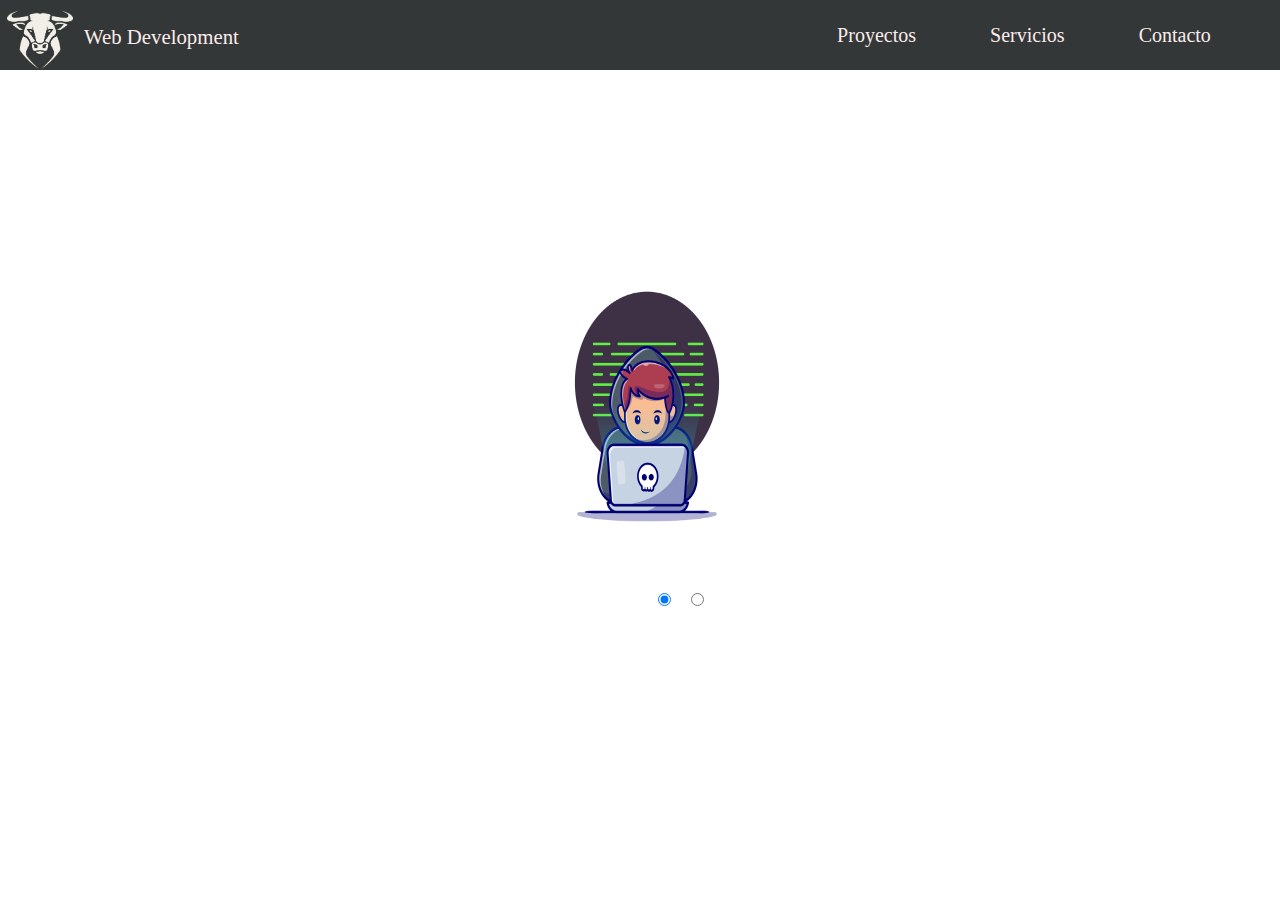
<file: Portafolio/index.html>
<!DOCTYPE html>
<html lang="en">
<head>
    <meta charset="UTF-8">
    <meta http-equiv="X-UA-Compatible" content="IE=edge">
    <meta name="viewport" content="width=<nav>, initial-scale=1.0">
    <title>Inicio</title>
    <link rel="stylesheet" href="./Styles/styles.css">
</head>
<body>
    <nav>
        <div>
            <img src="./imagenes/toro.png" alt="Logo">
            <a href="./index.html">Web Development</a>
        </div>
        <ul class="selected">
            <li>
                <a href="./indexPortafolio.html">Proyectos</a>
            </li>
            
            <li class="Serv">
                <a href="./indexServicios.html">Servicios</a>
            </li>
            <li>
                <a href="./indexContacto.html">Contacto </a>
            </li>
        </ul>
    </nav>

    <ul class="slider">
        <li>
            <input type="radio" id="btn1" name="sradio" checked>
            <label for="btn1"></label>
            <div id="Present" >
                <h1>
                Hello!<br>Do you want to know more about me? Accompany me ..
            </h1>
            
            <img id="program" src="./imagenes/logo.png">
            </div>
    </li>
    
    <li>
        <input type="radio" id="btn2" name="sradio" >
        <label for="btn2"></label>
        <div id="Perfil">
            <img class="presentacion" src="./imagenes/perifl.jpg" alt="Hobbies">
            <p>
                Hello, Welcome to my profile !! ...
                <br><br>
                that you are very well, I introduce myself. My name is Ernesto Becerril Dominguez;
                I am originally from Toluca, State of Mexico. I am a graduate of the CBTis "Ignacion Lopez rayon" 161
                in the Technical career in Informatics and I am currently studying the 6 semester of the
                Engineering in Information and Communication Technologies at the Tecnologico Nacional de Mexico
                Toluca campus.
            </p>
        </div>
    </li>
</ul>
</body>
</html>
</file>
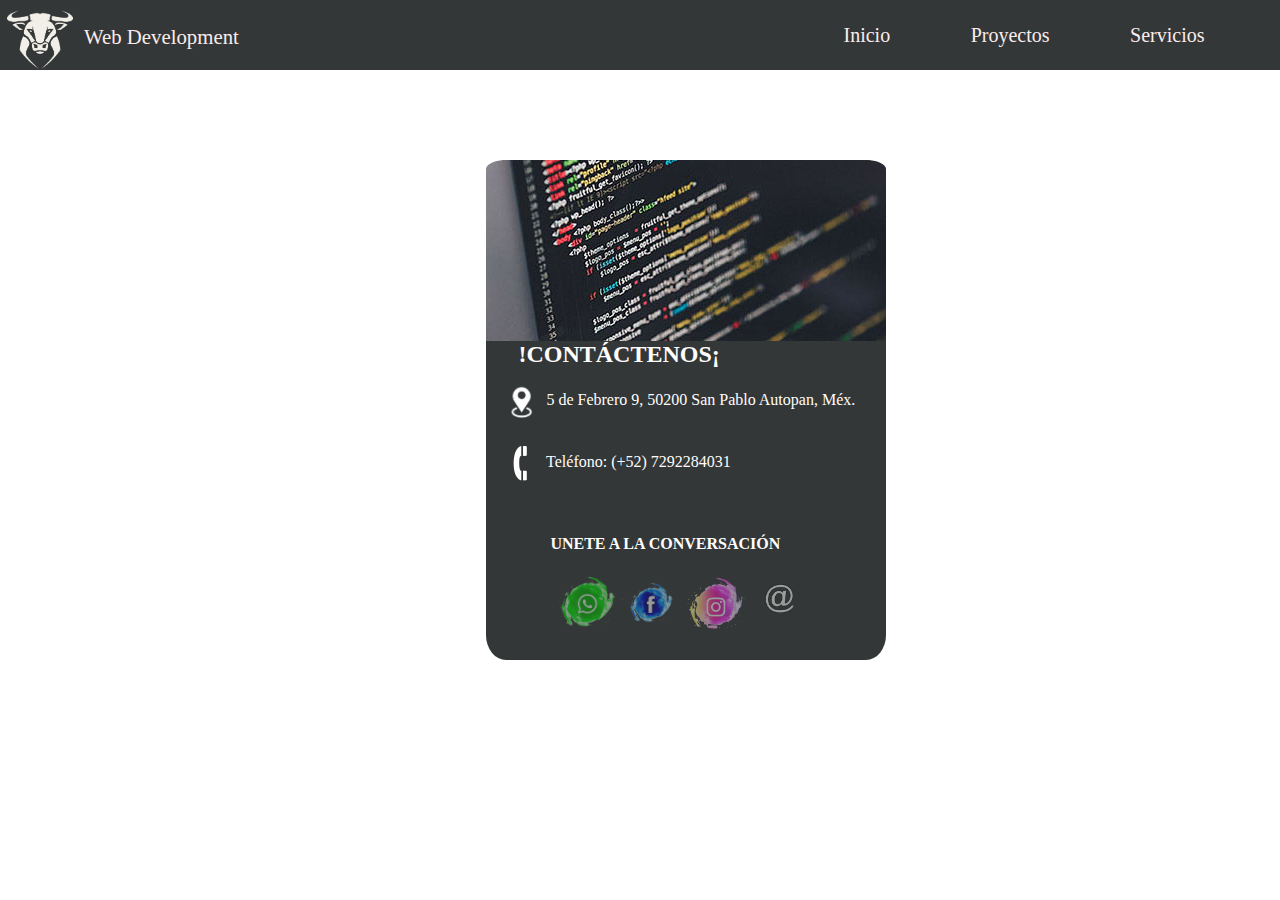
<file: Portafolio/indexContacto.html>
<!DOCTYPE html>
<html lang="en">
<head>
    <meta charset="UTF-8">
    <meta http-equiv="X-UA-Compatible" content="IE=edge">
    <meta name="viewport" content="width=device-width, initial-scale=1.0">
    <title>Contacto</title>
    <link rel="stylesheet" href="./Styles/styles.css">
</head>
<body>
    <nav>
        <div>
            <img src="./imagenes/toro.png" alt="Logo">
            <a href="./index.html">Web Development</a>
        </div>
        <ul class="selected">
            <li>
                <a href="./index.html">Inicio</a>
            </li>
            <li>
                <a href="./indexPortafolio.html">Proyectos</a>
            </li>
            <li class="Serv">
                <a href="indexServicios.html">Servicios</a>
            </li>
            
        </ul>
    </nav>

    <section id="CardContacto">
        <div>
                <img src="./imagenes/fondoprog.jpg">
                <h1>
                    !CONTÁCTENOS¡
                </h1>
                <ul>
                    <li>
                        <p>
                            <img src="./imagenes/ubicacion.PNG" alt="">
                            5 de Febrero 9, 50200 San Pablo Autopan, Méx.
                        </p>
                    </li>
                    <li>
                        <p>
                            <img src="./imagenes/phone-99276_1280.png" alt="">
                            Teléfono: (+52) 7292284031
                        </p>
                    </li>
                </ul>

        </div>

        <ul>
            <h2>UNETE A LA CONVERSACIÓN</h2>
            <li>
                <a href="https://api.whatsapp.com/send?phone=527292284031">
                    <img src="./imagenes/whatsApp.png" alt="">

                </a>
            </li>
            <li>
                <a href="https://www.facebook.com/profile.php?id=100004618877290">
                    <img src="./imagenes/logos.png" alt="">

                </a>
            </li>
            <li>
                <a href="https://www.instagram.com/ernesto_156/?hl=es-la">
                    <img src="./imagenes/insta.png" alt="">
                </a>
            </li>
            <li>
                <a href="mailto:becedom.156gmail.com@gmail.com">
                    <img src="./imagenes/correoaroba.png" alt="">
                </a>
            </li>
        </ul>


    </section>

</body>
</html>
</file>
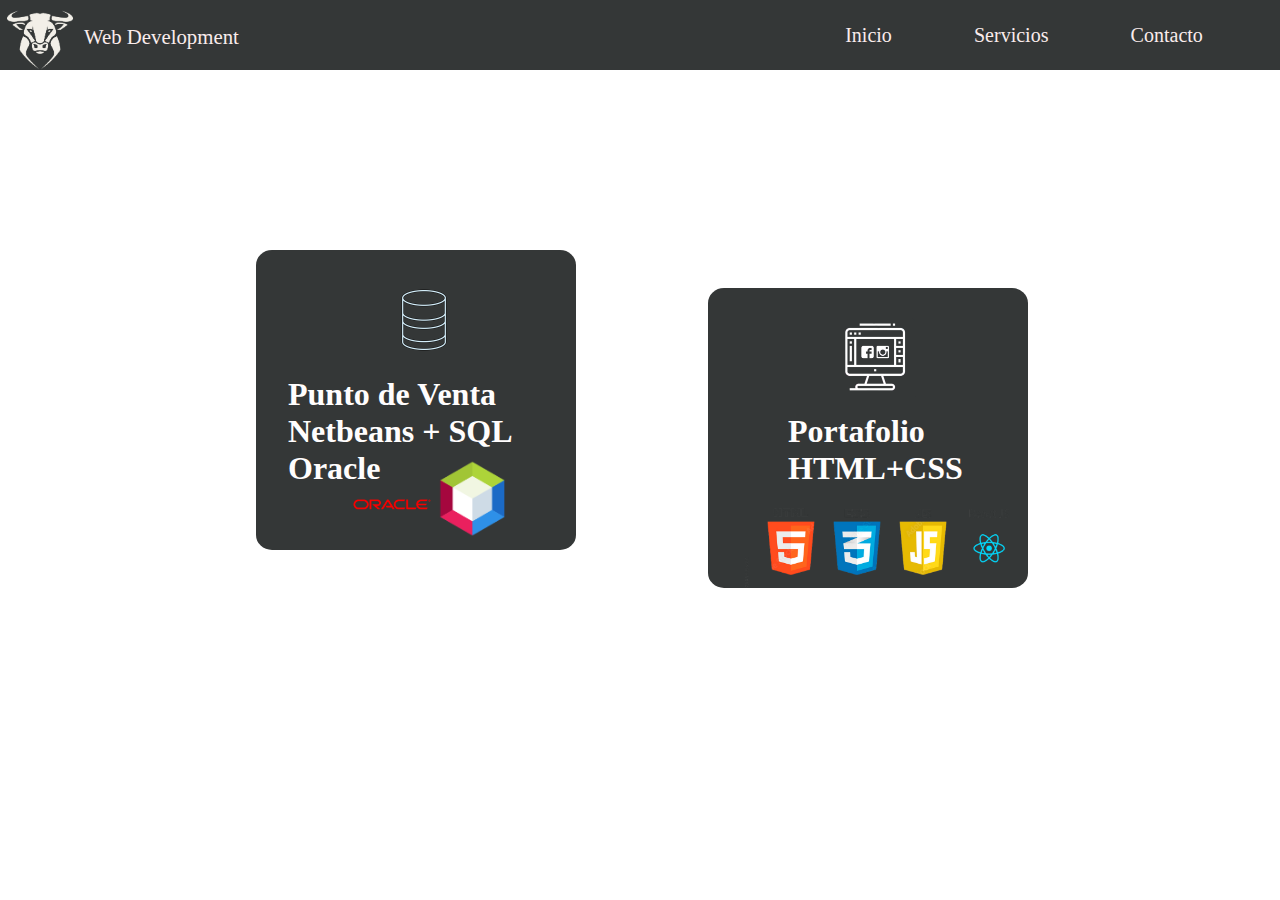
<file: Portafolio/indexPortafolio.html>
<!DOCTYPE html>
<html lang="en">
    <head>
        <meta charset="UTF-8">
        <meta http-equiv="X-UA-Compatible" content="IE=edge">
        <meta name="viewport" content="width= <main id="ExpL">
        <title>Proyectos</title>
        <link rel="stylesheet" href="./Styles/styles.css">    
    </head>
    <body>
        <nav>
            <div>
                <img src="./imagenes/toro.png" alt="Logo">
                <a href="./index.html">Web Development</a>
            </div>
            <ul class="selected">
                <li>
                    <a href="./index.html">Inicio</a>
                </li>

                <li class="Serv">
                    <a href="./indexServicios.html">Servicios</a>
                </li>
                <li>
                    <a href="./indexContacto.html">Contacto </a>
                </li>
                
            </ul>
        </nav>

            <article id="cardjava">
                    <section>
                        <img src="./imagenes/logbd.png"> 
                        <h1>Punto de Venta Netbeans + SQL Oracle </h1>
                        <p>
                            Software dedicado a controlar las ventas 
                            realizadas para un taller de Herreria
                        </p>
                    </section>
                    <img src="./imagenes/javaproyecto.PNG">
                    <footer>
                        <img src="./imagenes/logooracle.png" alt="">
                        <img src="./imagenes/apache-netbeans.png">
                    </footer>   
            </article>

            <article id="cardhtml">

                    <section>
                        <img src="./imagenes/logodesa.png"> 
                        <h1>Portafolio HTML+CSS</h1>
                        <p>
                            Software dedicado a Mostrar informacion personal 
                            y profesional de un desarrollador.
                        </p>
                    </section>
                    <img src="./imagenes/paginaweb.PNG">
                    <footer>
                        <img src="./imagenes/logosdes.png" alt="">
                    </footer>
            </article>
            
    
</body>
</html>
</file>
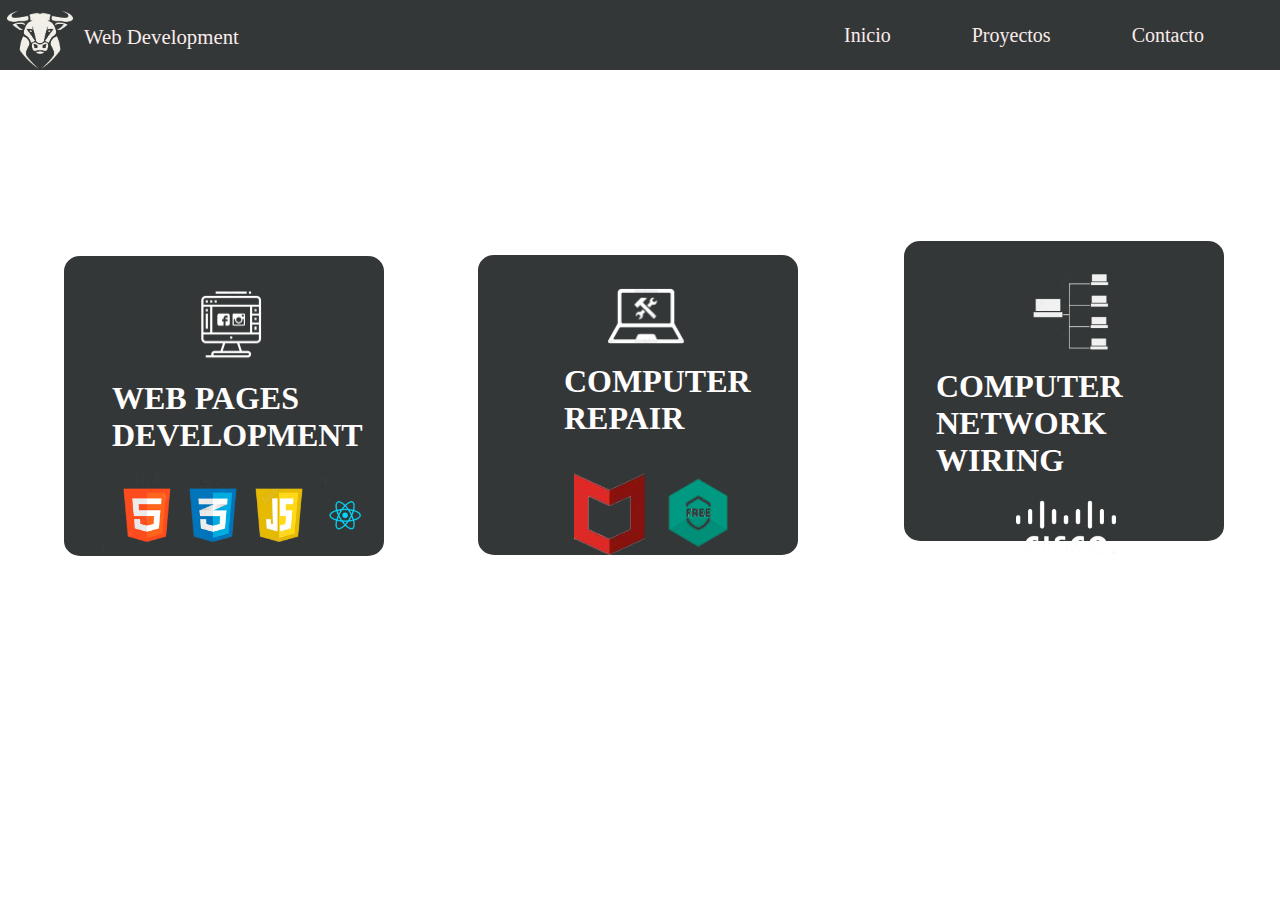
<file: Portafolio/indexServicios.html>
<!DOCTYPE html>
<html lang="en">
<head>
    <meta charset="UTF-8">
    <meta http-equiv="X-UA-Compatible" content="IE=edge">
    <meta name="viewport" content="width=device-width, initial-scale=1.0">
    <title>Servicios</title>
    <link rel="stylesheet" href="./Styles/styles.css">
</head>
<body>
    <nav>
        <div>
            <img src="./imagenes/toro.png" alt="Logo">
            <a href="./index.html">Web Development</a>
        </div>
        <ul class="selected">
            
            <li class="Serv">
                <a href="./index.html">Inicio</a>
            </li>
            <li>
                <a href="./indexPortafolio.html">Proyectos</a>
            </li>
            <li>
                <a href="./indexContacto.html">Contacto </a>
            </li>
        </ul>
    </nav>
</nav>

<article id="cardDes">
        <section>
            <img src="./imagenes/logodesa.png"> 
            <h1>WEB PAGES DEVELOPMENT </h1>
            <p>
                La implemantacion de las mejores y mas actualizadas herramientas
                para el desarrollo de tu pagina web, ajustada a tu presupuesto
                y necesidades de tu empresa.
            </p>
        </section>
        <img src="./imagenes/paginaweb.PNG">
        <footer>
            <img src="./imagenes/logosdes.png" alt="">
        </footer>   
</article>

<article id="cardRep">

        <section>
            <img src="./imagenes/repaircomp.PNG"> 
            <h1>COMPUTER REPAIR</h1>
            <p>
                ¿Tu equipo no enciende, o tiene algún problema de 
                funcionamiento por daños en algún componente? te ayudamos 
                a diagnosticar el fallo.
            </p>
        </section>
        <img src="./imagenes/reparacion.jpg">
        <footer>
            <img src="./imagenes/mac.png" alt="">
            <img src="./imagenes/kans.png" alt="">
        </footer>
</article>
<article id="cardNet">

    <section>
        <img src="./imagenes/redes.png"> 
        <h1>COMPUTER NETWORK WIRING</h1>
        <p>
            operador de telecomunicaciones que provee 
            soluciones potentes de conectividad en todas 
            las modalidades, con cobertura nacional y para 
            empresas de cualquier tamaño.
        </p>
    </section>
    <img src="./imagenes/redes.jpg">
    <footer>
        <img src="./imagenes/Cisco-Fuente.png" alt="">
       
    </footer>
</article>
</body>
</html>
</file>
<file: Portafolio/Styles/styles.css>
*{
    padding: 0;
    margin: 0;
    box-sizing: border-box;
    font-family: 'Fuzzy Bubbles', cursive;
}

body{
   background-image: url(https://lh3.googleusercontent.com/[base64]w1092-h682-no?authuser=0);
}
/*Estilos de Nav*/
nav{
    width: 100%;
    height: 70px;
    display: flex;
    justify-content: space-between;
    position: fixed;
    background-color: #343737;
    opacity: 1;
    top: 0px; 
    left: 0px;
    
}
img{
    width: 80px;
    vertical-align: middle;
}
nav>div>a{
    text-decoration: none;
    color: rgb(250, 236, 236);
    font-size: 1.30rem;
}

nav>ul{
    display: flex;
    width: 40%;
    align-items: center;
    justify-content: space-evenly;
    
}
nav>ul>li{
    list-style:none
}
nav>ul>li>a{
    text-decoration: none;
    color: rgb(250, 236, 236);
    font-size: 1.25rem;
    padding: 5px;
}

ul.selected>li>a:hover{
    color: rgb(81, 139, 141);
    font-size: 1.50rem;
}

/*Estilos de Slider*/
.slider{
    list-style: none;
    width: 850px;
    height: 450px;
    display: flex;
    position: relative;
    margin-top: 13%; margin-left: 20%;
    justify-content: center;
    list-style: none;
    padding: 0;
    align-items: flex-end;
}

.slider input[type="radio"]{
    position: relative;
    z-index: 50 ;
    margin: 10px;
}
.slider input[type="radio"]:checked ~ #Present{
    opacity: 1;
}
.slider input[type="radio"]:checked ~ #Perfil{
    opacity: 1;
}

/*Estilos de Estilos de Inicio*/
#Present{
    display: flex;
    position: absolute;
    top: 0%; left: 3%;
    width: 800px;
    height: 400px;
    opacity: 0;
}

#Present>#program{
    height: 315px;
    width: 250px;
    position: absolute;
    top:20%; left: 30%;
}
#Present>h1{
    padding: 2rem;
    margin-left: 3%;
    position: relative;
    color: white;
    height: 100px;
    width: 100%;
    font-family:'Lucida Sans', 'Lucida Sans Regular', 'Lucida Grande', 'Lucida Sans Unicode', Geneva, Verdana, sans-serif;
    font-size: 1.5rem;
}

#Perfil{
    display: flex;
    width: 800px;
    height: 400px;
    opacity: 0;
    position: absolute;
    top:0%; left:3%;
    background-image: url(https://lh3.googleusercontent.com/[base64]w800-h533-no?authuser=0);
    border-radius: 5%;
    box-shadow: 4px 3px 3px rgb(230, 220, 220);
}
img.presentacion{
    padding: 2rem;
    position: relative;
    top: 50%; left: 24%;
    transform: translate(-50%, -50%);
    width: 370px;
    height: 370px;
    border-radius: 40%;
    
}
#Perfil p{
    width:55%;
    height: 50%;
    padding: 2rem;
    position: relative;
    top: 35%; left: 28%;
    transform: translate(-50%, -50%);
    color: rgb(255, 253, 253);
    font-family: 'Fuzzy Bubbles', cursive;
    font-size: 1rem;
}




/*Estilos de Cards de Proyecstos*/
#cardjava{
    background-color:#343737;
    position: relative;
    top: 250px; left: 20%;
    width: 25%;
    height: 300px;
    color: rgb(255, 253, 253);
    font-family: 'Fuzzy Bubbles', cursive;
    font-size: 1rem;
    display: inline-block;
    border-radius: 5%;
    padding: 0rem;
}

#cardjava>section>h1{
    padding: 1rem ;
    position: relative;
    top: 30px;
    left: 5%;
    justify-content: center;
    
}
#cardjava>section>p{
    display: flex;
    opacity: 0;
}
#cardjava>footer{
    position: absolute;
    top: 73%;
    width: 100%;
}
#cardjava>section>img{
    position: relative;
    top:30px; left:40%;
}
#cardjava>img{
    position: relative;
    top:35px; left:15%;
    width:256px ; height:217px ;
    border-radius: 5%;
    opacity: 0;
}

#cardjava>footer>img{
    position: relative;
    left:30%;
    margin-top: -10px;
}
#cardjava:hover{
    width: 25%;
    height: 600px;
    position: relative;
    margin-top:-140px; left:20%;
}
#cardjava:hover>section{
    border-radius: 5%;
    height: 45%;
    position: relative;
    top: 0px;
   
}
#cardjava:hover>section>p{
    position: relative;
    top: 40px;
    left: 10%;
    opacity: 1;
}
#cardjava:hover>img{
    position: relative;
    top:20px; left:24%;
    width:206px ; height:167px ;
    border-radius: 5%;
    opacity: 1;
}
#cardjava:hover>footer{
position: relative;
top: 80px;
}




#cardhtml{
    background-color:#343737;
    position: relative;
    top: 250px; left: 30%;
    width: 25%;
    height: 300px;
    color: rgb(255, 253, 253);
    font-family: 'Fuzzy Bubbles', cursive;
    font-size: 1rem;
    display: inline-block;
    border-radius: 5%;
    padding: 0rem;
}

#cardhtml>section>h1{
    padding: 1rem ;
    position: relative;
    top: 30px;
    left: 20%;
    justify-content: center;
    
}
#cardhtml>section>p{
    position: relative;
    top: -120px;left: 10%;
    width: 300px;
    opacity: 0;
}
#cardhtml>footer{
    position: absolute;
    top: 73%;
    width: 100%;
    height: 75px;
}
#cardhtml>section>img{
    position: relative;
    top:30px; left:40%;
}
#cardhtml>img{
    position: relative;
    top:35px; left:15%;
    width:256px ; height:217px ;
    border-radius: 5%;
    opacity: 0;
}

#cardhtml>footer>img{
    position: relative;
    left:10%;
    top: -15px;
    width: 300px;
}
#cardhtml:hover{
    width: 25%;
    height: 600px;
    position: relative;
    margin-top:-140px; left:30%;
}
#cardhtml:hover>section{
    border-radius: 5%;
    height: 45%;
    position: relative;
    top: 0px;
   
}
#cardhtml:hover>section>p{
    position: relative;
    top: 40px;
    left: 10%;
    opacity: 1;
}
#cardhtml:hover>img{
    position: relative;
    top:20px; left:18%;
    width:250px ; height:167px ;
    border-radius: 5%;
    opacity: 1;
}
#cardhtml:hover>footer{
position: relative;
top: 80px;
}

/*Estilos de Contactos*/

#CardContacto{
    width: 400px;
    height: 500px;
    position: relative;
    top: 160px; left: 38%;
    background-color: #343737;
    border-radius: 5%;
}

#CardContacto>ul{
    border-radius:0% 0% 5% 5%;
    position: absolute;
    top: 75%;
    width: 100%;
    height: 25%;
    list-style: none;
}
#CardContacto>ul>h2{
    color: rgb(255, 253, 253);
    font-family: 'Fuzzy Bubbles', cursive;
    font-size: 1rem;
    justify-content: center;
    padding: 0rem 3rem 0rem 4rem ;
}
#CardContacto>ul>li{
    position: relative;
    top: 20px;left: 18%;
    display: inline-block;
}
#CardContacto>ul>li>a{
    text-decoration: none;
}
#CardContacto>ul>li>a>img{
    width: 60px;
    opacity: 0.5;
}
#CardContacto>ul>li>a>img:hover{
    width: 70px;
    opacity: 1;
}
#CardContacto>div{
    height: 75%;
    color: rgb(255, 253, 253);
    font-family: 'Fuzzy Bubbles', cursive;
    font-size: 1rem;
    
}
#CardContacto>div>img{
    width: 100%;
    border-radius:5% 5% 0% 0%;
}
#CardContacto>div>h1{
    color: rgb(255, 253, 253);
    font-family: 'Fuzzy Bubbles', cursive;
    font-size: 1.5rem;
    padding: 0rem 3rem 0rem 2rem ;
}
#CardContacto>div>ul{
    list-style: none;
}
#CardContacto>div>ul>li>p{
    position: relative;
    padding: 1rem .5rem .5rem 1rem;
}
#CardContacto>div>ul>li>p>img{
    width: 40px;
    display: inline-block;
    vertical-align: middle;
}

/*Estilos de Servicios*/
#cardDes{
    background-color:#343737;
    position: relative;
    top: 220px; left: 5%;
    width: 25%;
    height: 300px;
    color: rgb(255, 253, 253);
    font-family: 'Fuzzy Bubbles', cursive;
    font-size: 1rem;
    display: inline-block;
    border-radius: 5%;
    padding: 0rem;
}

#cardDes>section>h1{
    padding: 1rem ;
    position: relative;
    top: 30px;
    left: 10%;
    width: 300px;
    justify-content: center;
    
}
#cardDes>section>p{
    display: flex;
    position: relative;
    left: 0%;
    opacity: 0;
}
#cardDes>footer{
    position: relative;
    top: -58%;
    width: 100%;
}
#cardDes>section>img{
    position: relative;
    top:30px; left:40%;
}
#cardDes>img{
    position: relative;
    top:-100px; left:10%;
    width:300px ; height:151px ;
    border-radius: 5%;
    opacity: 0;
}

#cardDes>footer>img{
    position: relative;
    left:10%;
    width: 300px;
    top: -30px;
}
#cardDes:hover{
    width: 25%;
    height: 600px;
    position: relative;
    top:100px; left:5%;
}
#cardDes:hover>section{
    border-radius: 5%;
    height: 45%;
    position: relative;
    top: 0px;
   
}
#cardDes:hover>section>p{
    position: relative;
    top: 40px; left: 10%;
    width: 300px;
    opacity: 1;
}
#cardDes:hover>img{
    position: relative;
    top:40px; left:10%;
    width:300px ; height:151px ;
    border-radius: 5%;
    opacity: 1;
}
#cardDes:hover>footer{
position: relative;
top: 80px;
}


#cardRep{
    background-color:#343737;
    position: relative;
    top: 212px; left: 12%;
    width: 25%;
    height: 300px;
    color: rgb(255, 253, 253);
    font-family: 'Fuzzy Bubbles', cursive;
    font-size: 1rem;
    display: inline-block;
    border-radius: 5%;
    padding: 0rem;
}

#cardRep>section>h1{
    padding: 1rem 1rem 1rem 3rem ;
    position: relative;
    width: 300px;
    top: 30px;
    left: 12%;
    justify-content: center;
    
}
#cardRep>section>p{
    position: relative;
    top: 25px;
    left: 10%;
    width: 300px;
    display: flex;
    opacity: 0;
}
#cardRep>footer{
    position: relative;
    top: -200px;
    width: 100%;
    height: 120px;
}
#cardRep>section>img{
    position: relative;
    top:30px; left:40%;
}
#cardRep>img{
    position: relative;
    top:-150px; left:24%;
    width:206px ; height:167px ;
    border-radius: 5%;
    opacity: 0;
}

#cardRep>footer>img{
    position: relative;
    left:30%;
    top: 10px;
}
#cardRep:hover{
    width: 25%;
    height: 600px;
    position: relative;
    top:100px; left:12%;

}
#cardRep:hover>section{
    border-radius: 5%;
    height: 45%;
    position: relative;
    top: 0px;
    
}
#cardRep:hover>section>p{
    position: relative;
    top: 50px;
    left: 10%;
    opacity: 1;
    
}
#cardRep:hover>img{
    position: relative;
    top:20px; left:17%;
    width:250px ; height:167px ;
    border-radius: 5%;
    opacity: 1;
}
#cardRep:hover>footer{
position: relative;
top: 40px;
}


#cardNet{
    background-color:#343737;
    position: relative;
    top: 241px; left: 20%;
    width: 25%;
    height: 300px;
    color: rgb(255, 253, 253);
    font-family: 'Fuzzy Bubbles', cursive;
    font-size: 1rem;
    display: inline-block;
    border-radius: 5%;
    padding: 0rem;
}

#cardNet>section>h1{
    padding: 1rem ;
    position: relative;
    top: 30px;
    left: 5%;
    justify-content: center;
    
}
#cardNet>section>p{
    display: flex;
    position: relative;
    top: -120px;
    left: 10%;
    opacity: 0;
    width: 300px;
}
#cardNet>footer{
    position: relative;
    top: -70%;
    width: 100%;
    height: 70px;
}
#cardNet>section>img{
    position: relative;
    top:30px; left:40%;
}
#cardNet>img{
    position: relative;
    top:-200px; left:15%;
    width:206px ; height:167px ;
    border-radius: 5%;
    opacity: 0;
}

#cardNet>footer>img{
    position: relative;
    left:35%;
    top: 5px;
    width: 100px;
}
#cardNet:hover{
    width: 25%;
    height: 600px;
    position: relative;
    top:90px; left:20%;
}
#cardNet:hover>section{
    border-radius: 5%;
    height: 45%;
    position: relative;
    top: 0px;
   
}
#cardNet:hover>section>p{
    position: relative;
    top: 20px;
    left: 10%;
    opacity: 1;
}
#cardNet:hover>img{
    position: relative;
    top:20px; left:24%;
    width:206px ; height:167px ;
    border-radius: 5%;
    opacity: 1;
}
#cardNet:hover>footer{
position: relative;
top: 80px;
}
</file>
